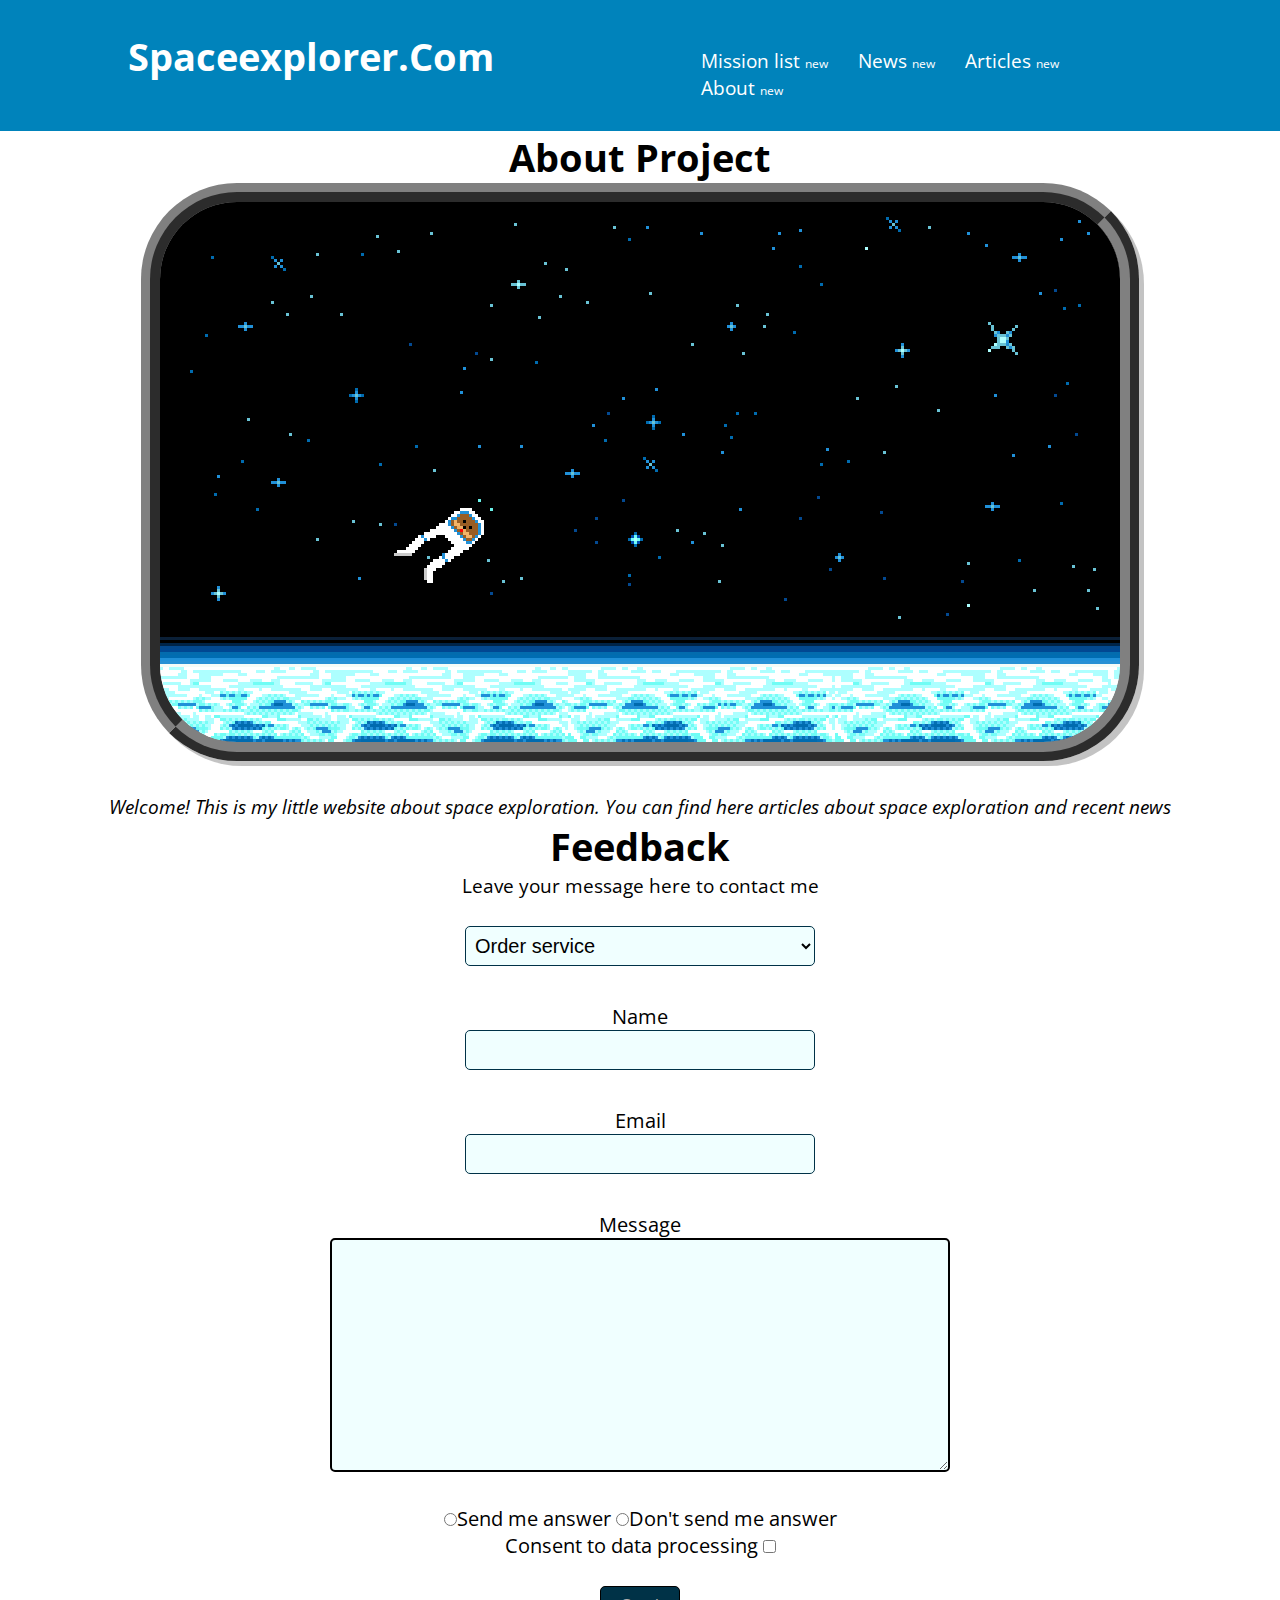
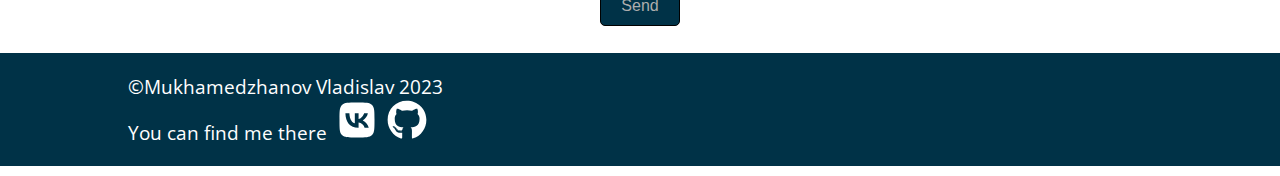
<file: about.html>
<!DOCTYPE html>
<html lang="en">
<head>
    <meta charset="UTF-8">
    <meta http-equiv="X-UA-Compatible" content="IE=edge">
    <meta name="viewport" content="width=device-width, initial-scale=1.0">
    <meta name="keywords" content="space, astronomy">
    <meta property="og:title" content="Main page">
    <meta property="og:site_name" content="Spaceexplorer">
    <meta property="og:url" content="https://https://vlad-mukhamedzhanov.github.io/project.edu/index.html">
    <meta property="og:description" content="Project about space and astronomy, recent news and articles">
    <meta property="og:image" content="https://https://vlad-mukhamedzhanov.github.io/project.edu/img/rocket-takeoff-fill.svg">

    <title>About project</title>
    <link rel="icon" type="image/ico" sizes="32x32" href="icon/favicon.ico">
    <link rel="preconnect" href="https://fonts.googleapis.com">
    <link rel="preconnect" href="https://fonts.gstatic.com" crossorigin>
    <link href="https://fonts.googleapis.com/css2?family=Open+Sans:ital,wght@0,300;0,400;0,500;0,600;0,700;0,800;1,300;1,400;1,500;1,600;1,700;1,800&display=swap" rel="stylesheet">
    <link rel="stylesheet" href="css/style.css">
</head>
<body>
    <header>
            <h1><a href="index.html">Spaceexplorer.com</a></h1>
            <nav>
            <ul class="main_menu">
                <li><a href="launches.html">Mission list</a></li>
                <li><a href="news.html">News</a></li>
                <li><a href="construction.html">Articles</a></li>
                <li><a href="about.html">About</a></li>
            </ul>
            </nav>
    </header>
    <main>
        <section class = "about_project">
            <h1>About project</h1>
            <img  class="gondola" src="img/nightpire_gondola-in-space.gif">
            <p>Welcome! This is my little website about space exploration. You can find here articles about space exploration and recent news</p>
        </section>
        <section class = "feedback" id = "feedback">
            <h1>Feedback</h1>
            <p>Leave your message here to contact me</p><br>  
            <form class = "feedback" id = "contact-form" action = "">
                <div class = "form_item">
                    <select name = "topic" id = "topic">
                        <option value="1">Order service</option>
                        <option value="2">Leave a review/comment</option>
                        <option value="3">Offer cooperation</option>
                        <option value="4">Other</option>
                    </select>
                </div><br>
                <div class = "form_item">
                    <label for = "name">Name</label><br>
                    <input id = "name" type = "text" required>
                </div><br>
                <div class = "form_item">
                    <label for = "email">Email</label><br>
                    <input id = "email" type = "text" required>
                </div><br>
                <div class = "form_item">
                    <label for = "textarea">Message</label><br>
                    <textarea id = "textarea" type = "text" rows=10 cols=50 required></textarea>
                </div><br>
                <label>
                    <input type="radio" name="optionsR" id="optionsR1" value="option1" required>Send me answer
                </label>                    
                <label>
                    <input type="radio" name="optionsR" id="optionsR2" value="option2" required>Don't send me answer
                </label>
                <div class = "form_item">
                    <label for = "checkbox">Consent to data processing</label>
                    <input id = "checkbox" type = "checkbox" required>
                </div><br>
                <div class = "form_item">
                    <input type = "submit" value = "Send">
                </div><br>
            </form>
        </section>
    </main>
    <footer>
        <p>&copy;Mukhamedzhanov Vladislav 2023</p>
        <p>You can find me there<a href="https://vk.com/d8593525" target="_blank"><img src="img/vk.svg"></a><a href="https://github.com/SolarScholar" target="_blank"><img src="img/github.svg"></a></p>
    </footer>
</body>
</html>
</file>
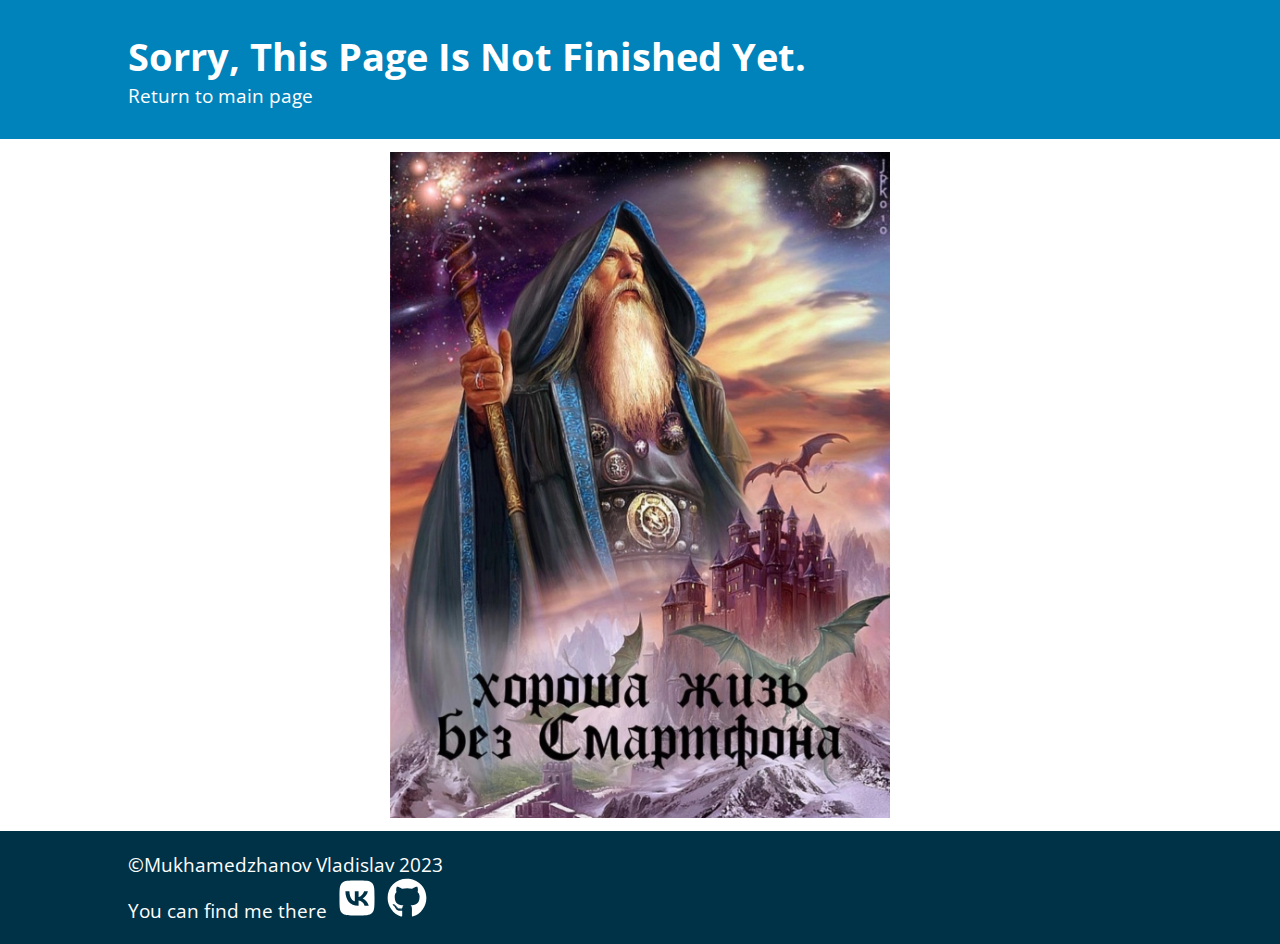
<file: construction.html>
<!DOCTYPE html>
<html lang="en">
<head>
    <meta charset="UTF-8">
    <meta http-equiv="X-UA-Compatible" content="IE=edge">
    <meta name="viewport" content="width=device-width, initial-scale=1.0">
    <title>Under construction!</title>
    <link rel="icon" type="image/ico" sizes="32x32" href="icon/favicon.ico">
    <link rel="preconnect" href="https://fonts.googleapis.com">
    <link rel="preconnect" href="https://fonts.gstatic.com" crossorigin>
    <link href="https://fonts.googleapis.com/css2?family=Open+Sans:ital,wght@0,300;0,400;0,500;0,600;0,700;0,800;1,300;1,400;1,500;1,600;1,700;1,800&display=swap" rel="stylesheet">
    <link rel="stylesheet" href="css/style.css">
</head>
<body>
    <header>
            <h1>Sorry, this page is not finished yet.</h1>
            <nav>
                <a href="index.html">Return to main page</a>
            </nav>
    </header>
    <main>
        <img class="just_an_image" src="img/1680644385129.jpg" width="500px">
    </main>
    <footer>
        <p>&copy;Mukhamedzhanov Vladislav 2023</p>
        <p>You can find me there<a href="https://vk.com/d8593525" target="_blank"><img src="img/vk.svg"></a><a href="https://github.com/stargazer16" target="_blank"><img src="img/github.svg"></a></p>
    </footer>
</body>
</html>
</file>
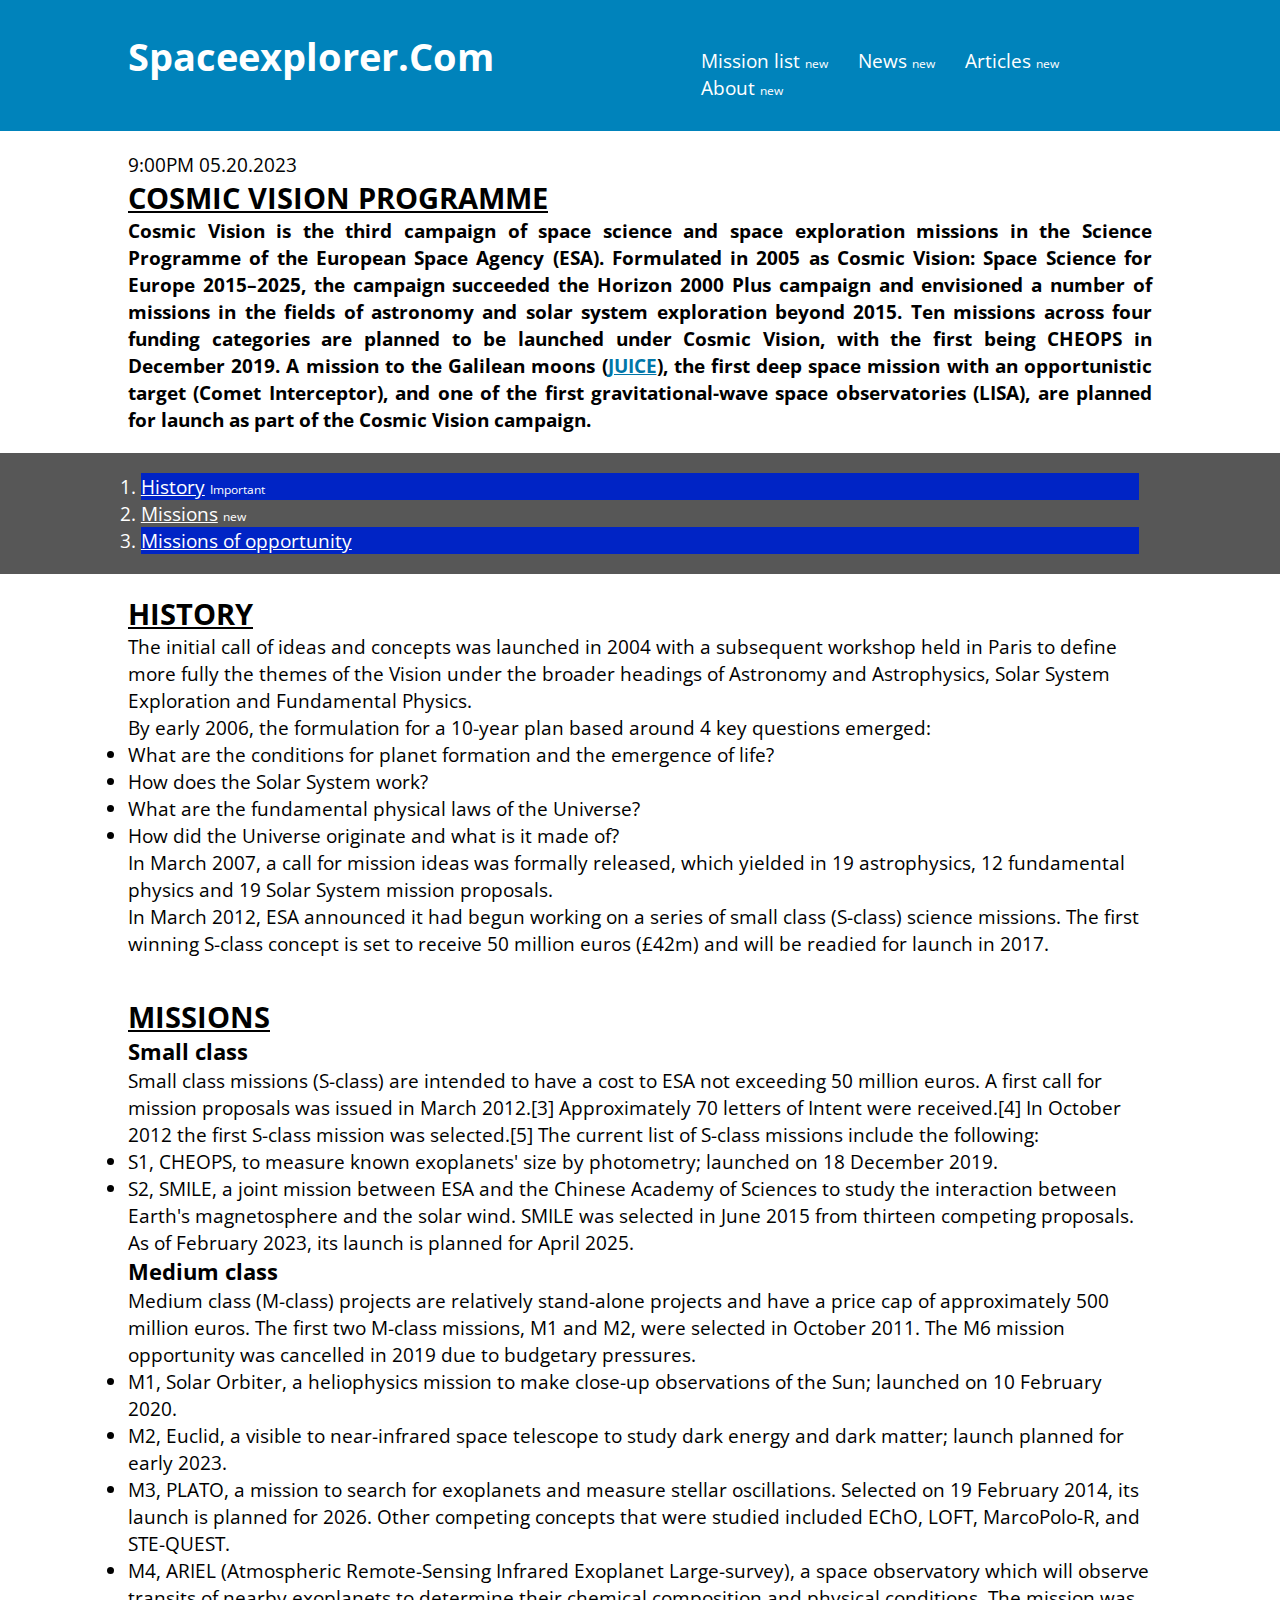
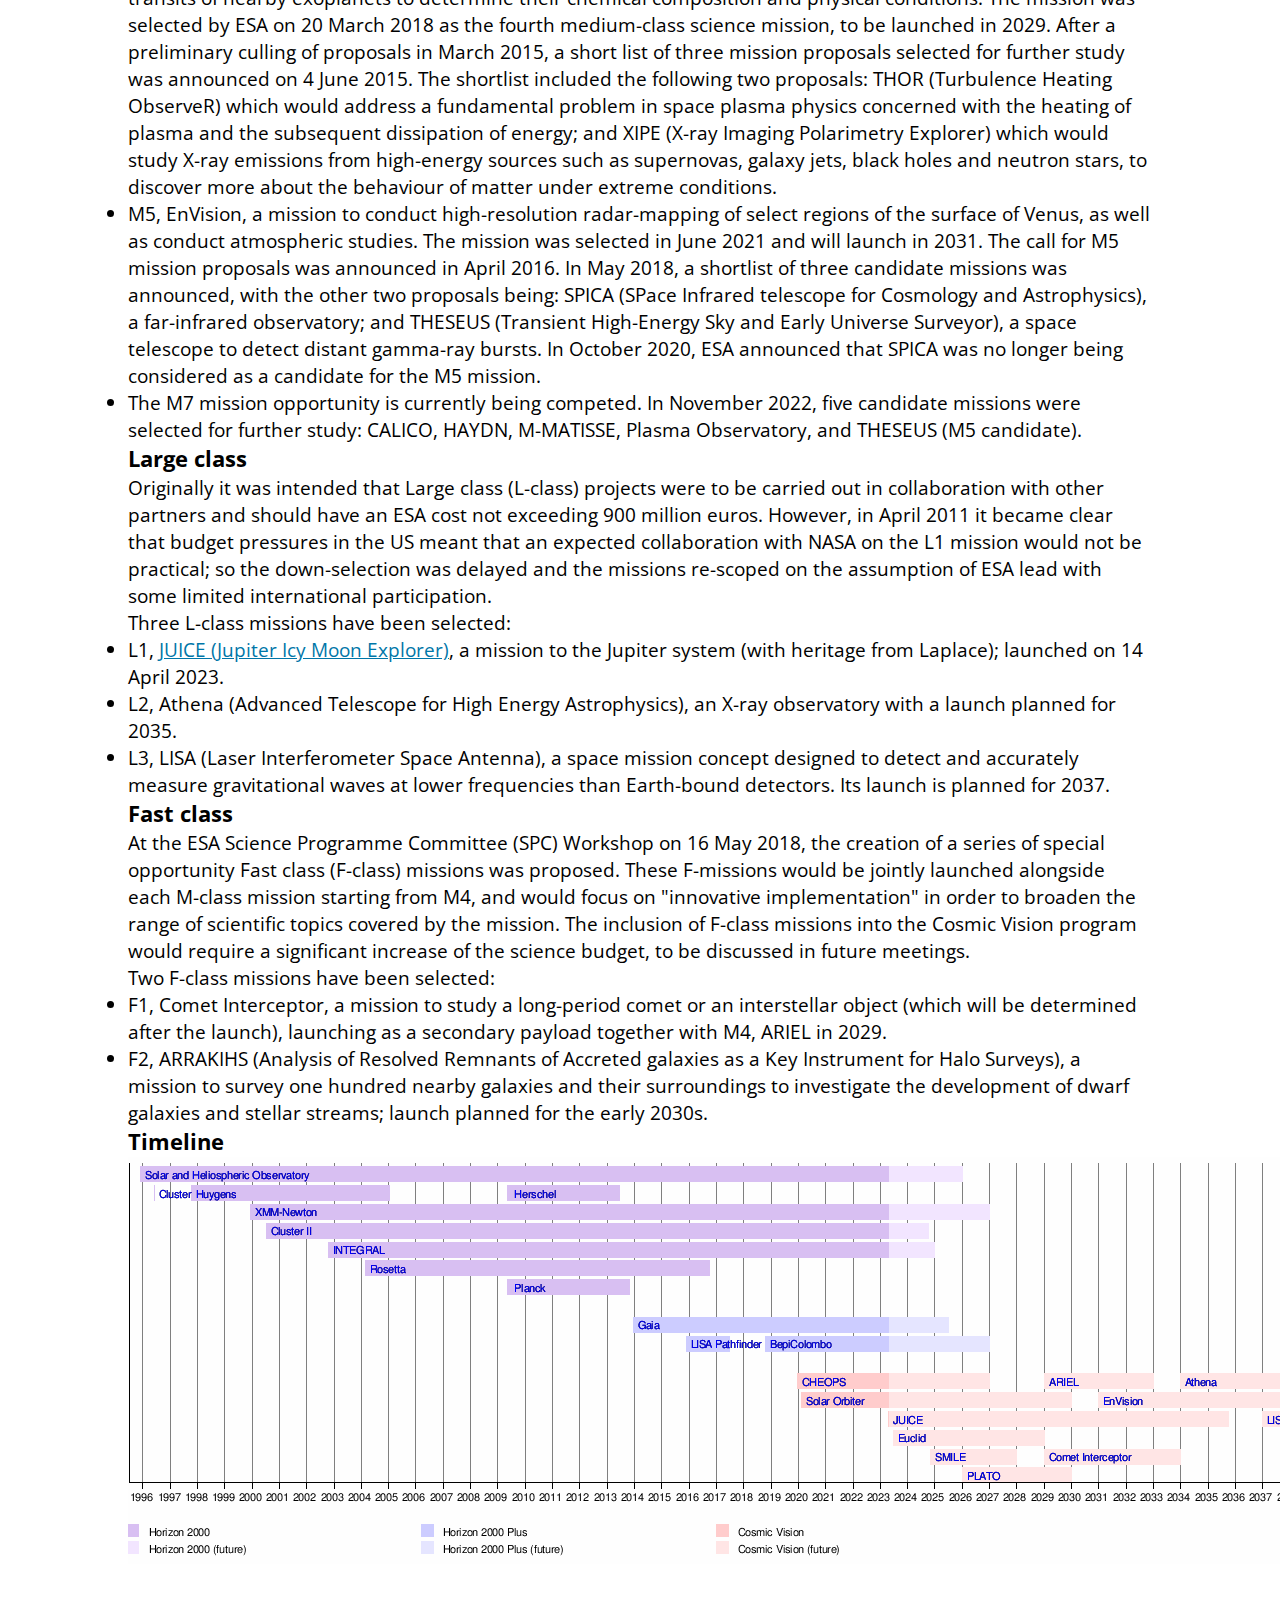
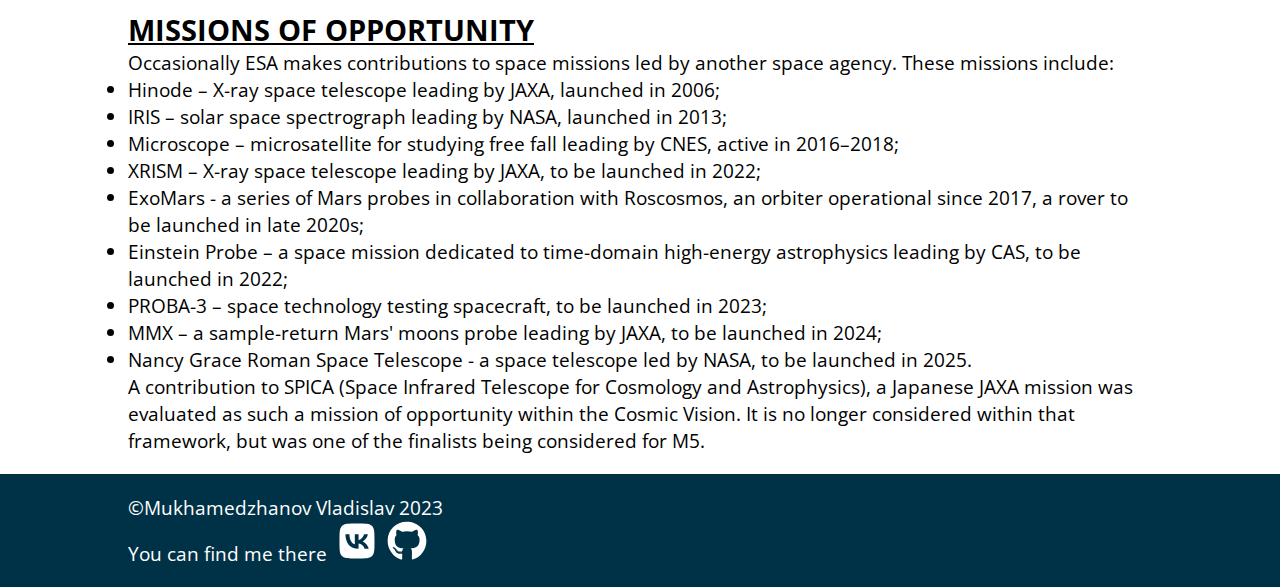
<file: esa_cosmic_vision.html>
<!DOCTYPE html>
<html lang="en">
<head>
    <meta charset="UTF-8">
    <meta http-equiv="X-UA-Compatible" content="IE=edge">
    <meta name="viewport" content="width=device-width, initial-scale=1.0">
    <title>ESA's Cosmic Vision</title>
    <link rel="icon" type="image/ico" sizes="32x32" href="icon/favicon.ico">
    <link rel="preconnect" href="https://fonts.googleapis.com">
    <link rel="preconnect" href="https://fonts.gstatic.com" crossorigin>
    <link href="https://fonts.googleapis.com/css2?family=Open+Sans:ital,wght@0,300;0,400;0,500;0,600;0,700;0,800;1,300;1,400;1,500;1,600;1,700;1,800&display=swap" rel="stylesheet">
    <link rel="stylesheet" href="css/style.css">
</head>
<body>
    <header>
        <h1><a href="index.html">Spaceexplorer.com</a></h1>
        <nav>
        <ul class="main_menu">
            <li><a href="launches.html">Mission list</a></li>
            <li><a href="news.html">News</a></li>
            <li><a href="construction.html">Articles</a></li>
            <li><a href="about.html">About</a></li>
        </ul>
        </nav>
    </header>
    <main>
        <section class = "about_mission" id="about_mission">
            <time datetime="2023-05-20T21:00"> 9:00PM 05.20.2023</time>
            <h2>Cosmic Vision Programme</h2> 
            <p class = "about_text"><strong>Cosmic Vision is the third campaign of space science and space exploration missions in the Science Programme of the European Space Agency (ESA). Formulated in 2005 as Cosmic Vision: Space Science for Europe 2015–2025, the campaign succeeded the Horizon 2000 Plus campaign and envisioned a number of missions in the fields of astronomy and solar system exploration beyond 2015. Ten missions across four funding categories are planned to be launched under Cosmic Vision, with the first being CHEOPS in December 2019. A mission to the Galilean moons (<a class="in_text_link" href="esa_juice_mission.html">JUICE</a>), the first deep space mission with an opportunistic target (Comet Interceptor), and one of the first gravitational-wave space observatories (LISA), are planned for launch as part of the Cosmic Vision campaign. </strong></p>
        </section>
        <section class = "articles" id="articles">
            <ol class="list_articles">
                <li class="list_articles_text"><a href="#mission_history">History</a></li>
                <li class="list_articles_text"><a href="#missions">Missions</a></li>
                <li class="list_articles_text"><a href="#missions_of_opportunity">Missions of opportunity</a></li>
            </ol>
        </section>
        <section class="about_mission" id="mission_history">
            <h2>History</h2>
            <p>The initial call of ideas and concepts was launched in 2004 with a subsequent workshop held in Paris to define more fully the themes of the Vision under the broader headings of Astronomy and Astrophysics, Solar System Exploration and Fundamental Physics.</p>
            <p>By early 2006, the formulation for a 10-year plan based around 4 key questions emerged: </p>
            <ul>
                <li>What are the conditions for planet formation and the emergence of life?</li>
                <li>How does the Solar System work?</li>
                <li>What are the fundamental physical laws of the Universe?</li>
                <li>How did the Universe originate and what is it made of?</li>
            </ul>
            <p>In March 2007, a call for mission ideas was formally released, which yielded in 19 astrophysics, 12 fundamental physics and 19 Solar System mission proposals. </p>
            <p>In March 2012, ESA announced it had begun working on a series of small class (S-class) science missions. The first winning S-class concept is set to receive 50 million euros (£42m) and will be readied for launch in 2017.</p>
        </section>
        <section class="about_mission" id="missions">
            <h2>Missions</h2>
            <h3>Small class</h3>
            <p>Small class missions (S-class) are intended to have a cost to ESA not exceeding 50 million euros. A first call for mission proposals was issued in March 2012.[3] Approximately 70 letters of Intent were received.[4] In October 2012 the first S-class mission was selected.[5] The current list of S-class missions include the following: </p>
            <ul>
                <li>S1, CHEOPS, to measure known exoplanets' size by photometry; launched on 18 December 2019.</li>
                <li>S2, SMILE, a joint mission between ESA and the Chinese Academy of Sciences to study the interaction between Earth's magnetosphere and the solar wind. SMILE was selected in June 2015 from thirteen competing proposals. As of February 2023, its launch is planned for April 2025.</li>
            </ul>
            <h3>Medium class</h3>
            <p>Medium class (M-class) projects are relatively stand-alone projects and have a price cap of approximately 500 million euros. The first two M-class missions, M1 and M2, were selected in October 2011. The M6 mission opportunity was cancelled in 2019 due to budgetary pressures.</p>
            <ul>
                <li>M1, Solar Orbiter, a heliophysics mission to make close-up observations of the Sun; launched on 10 February 2020.</li>
                <li>M2, Euclid, a visible to near-infrared space telescope to study dark energy and dark matter; launch planned for early 2023.</li>
                <li>M3, PLATO, a mission to search for exoplanets and measure stellar oscillations. Selected on 19 February 2014, its launch is planned for 2026. Other competing concepts that were studied included EChO, LOFT, MarcoPolo-R, and STE-QUEST.</li>
                <li>M4, ARIEL (Atmospheric Remote-Sensing Infrared Exoplanet Large-survey), a space observatory which will observe transits of nearby exoplanets to determine their chemical composition and physical conditions. The mission was selected by ESA on 20 March 2018 as the fourth medium-class science mission, to be launched in 2029. After a preliminary culling of proposals in March 2015, a short list of three mission proposals selected for further study was announced on 4 June 2015. The shortlist included the following two proposals: THOR (Turbulence Heating ObserveR) which would address a fundamental problem in space plasma physics concerned with the heating of plasma and the subsequent dissipation of energy; and XIPE (X-ray Imaging Polarimetry Explorer) which would study X-ray emissions from high-energy sources such as supernovas, galaxy jets, black holes and neutron stars, to discover more about the behaviour of matter under extreme conditions.</li>
                <li>M5, EnVision, a mission to conduct high-resolution radar-mapping of select regions of the surface of Venus, as well as conduct atmospheric studies. The mission was selected in June 2021 and will launch in 2031. The call for M5 mission proposals was announced in April 2016. In May 2018, a shortlist of three candidate missions was announced, with the other two proposals being: SPICA (SPace Infrared telescope for Cosmology and Astrophysics), a far-infrared observatory; and THESEUS (Transient High-Energy Sky and Early Universe Surveyor), a space telescope to detect distant gamma-ray bursts. In October 2020, ESA announced that SPICA was no longer being considered as a candidate for the M5 mission.</li>
                <li>The M7 mission opportunity is currently being competed. In November 2022, five candidate missions were selected for further study: CALICO, HAYDN, M-MATISSE, Plasma Observatory, and THESEUS (M5 candidate).</li>
            </ul>
            <h3>Large class</h3>
            <p>Originally it was intended that Large class (L-class) projects were to be carried out in collaboration with other partners and should have an ESA cost not exceeding 900 million euros. However, in April 2011 it became clear that budget pressures in the US meant that an expected collaboration with NASA on the L1 mission would not be practical; so the down-selection was delayed and the missions re-scoped on the assumption of ESA lead with some limited international participation.</p>
            <p>Three L-class missions have been selected: </p>
            <ul>
                <li>L1, <a class="in_text_link" href="esa_juice_mission.html">JUICE (Jupiter Icy Moon Explorer)</a>, a mission to the Jupiter system (with heritage from Laplace); launched on 14 April 2023.</li>
                <li>L2, Athena (Advanced Telescope for High Energy Astrophysics), an X-ray observatory with a launch planned for 2035.</li>
                <li>L3, LISA (Laser Interferometer Space Antenna), a space mission concept designed to detect and accurately measure gravitational waves at lower frequencies than Earth-bound detectors. Its launch is planned for 2037.</li>
            </ul>
            <h3>Fast class</h3>
            <p>At the ESA Science Programme Committee (SPC) Workshop on 16 May 2018, the creation of a series of special opportunity Fast class (F-class) missions was proposed. These F-missions would be jointly launched alongside each M-class mission starting from M4, and would focus on "innovative implementation" in order to broaden the range of scientific topics covered by the mission. The inclusion of F-class missions into the Cosmic Vision program would require a significant increase of the science budget, to be discussed in future meetings.</p>
            <p>Two F-class missions have been selected: </p>
            <ul>
                <li>F1, Comet Interceptor, a mission to study a long-period comet or an interstellar object (which will be determined after the launch), launching as a secondary payload together with M4, ARIEL in 2029.</li>
                <li>F2, ARRAKIHS (Analysis of Resolved Remnants of Accreted galaxies as a Key Instrument for Halo Surveys), a mission to survey one hundred nearby galaxies and their surroundings to investigate the development of dwarf galaxies and stellar streams; launch planned for the early 2030s.</li>
            </ul>
            <h3>Timeline</h3>
            <img src="img/qjg4e8pwkfmw4qvkf7pgme0fop049uz.png" alt="Timeline of ESA's missions">
        </section>
        <section class="about_mission" id="missions_of_opportunity">
            <h2>Missions of opportunity</h2>
            <p>Occasionally ESA makes contributions to space missions led by another space agency. These missions include:</p>
            <ul>
                <li>Hinode – X-ray space telescope leading by JAXA, launched in 2006;</li>
                <li>IRIS – solar space spectrograph leading by NASA, launched in 2013;</li>
                <li>Microscope – microsatellite for studying free fall leading by CNES, active in 2016–2018;</li>
                <li>XRISM – X-ray space telescope leading by JAXA, to be launched in 2022;</li>
                <li>ExoMars - a series of Mars probes in collaboration with Roscosmos, an orbiter operational since 2017, a rover to be launched in late 2020s;</li>
                <li>Einstein Probe – a space mission dedicated to time-domain high-energy astrophysics leading by CAS, to be launched in 2022;</li>
                <li>PROBA-3 – space technology testing spacecraft, to be launched in 2023;</li>
                <li>MMX – a sample-return Mars' moons probe leading by JAXA, to be launched in 2024;</li>
                <li>Nancy Grace Roman Space Telescope - a space telescope led by NASA, to be launched in 2025.</li>
            </ul>
            <p>A contribution to SPICA (Space Infrared Telescope for Cosmology and Astrophysics), a Japanese JAXA mission was evaluated as such a mission of opportunity within the Cosmic Vision. It is no longer considered within that framework, but was one of the finalists being considered for M5. </p>
        </section>
    </main>
    <footer>
        <p>&copy;Mukhamedzhanov Vladislav 2023</p>
        <p>You can find me there<a href="https://vk.com/d8593525" target="_blank"><img src="img/vk.svg"></a><a href="https://github.com/SolarScholar" target="_blank"><img src="img/github.svg"></a></p>
    </footer>
</body>
</html>
</file>
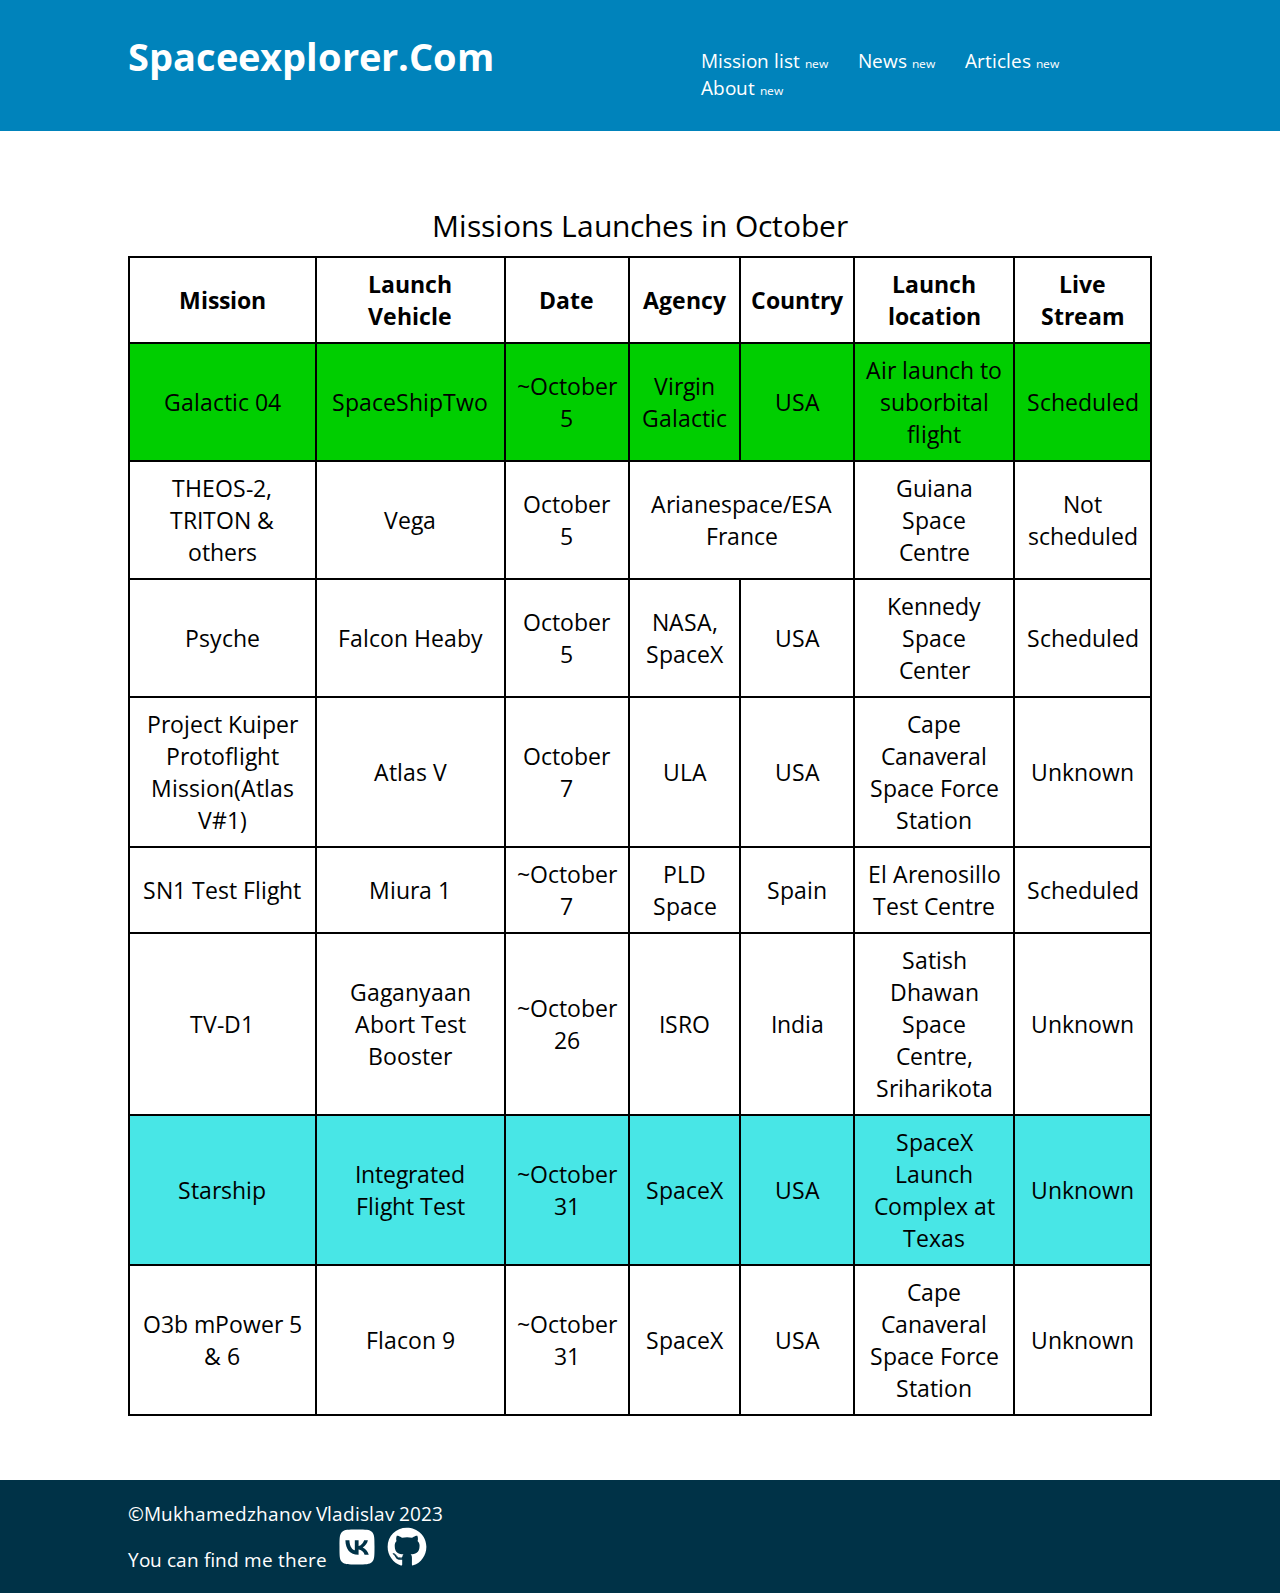
<file: launches.html>
<!DOCTYPE html>
<html lang="en">
<head>
    <meta charset="UTF-8">
    <meta http-equiv="X-UA-Compatible" content="IE=edge">
    <meta name="viewport" content="width=device-width, initial-scale=1.0">
    <title>Missions Launches in October</title>
    <link rel="icon" type="image/ico" sizes="32x32" href="icon/favicon.ico">
    <link rel="preconnect" href="https://fonts.googleapis.com">
    <link rel="preconnect" href="https://fonts.gstatic.com" crossorigin>
    <link href="https://fonts.googleapis.com/css2?family=Open+Sans:ital,wght@0,300;0,400;0,500;0,600;0,700;0,800;1,300;1,400;1,500;1,600;1,700;1,800&display=swap" rel="stylesheet">
    <link rel="stylesheet" href="css/style.css">
</head>
<body>
    <header>
        <h1><a href="index.html">Spaceexplorer.com</a></h1>
        <nav>
        <ul class="main_menu">
            <li><a href="launches.html">Mission list</a></li>
            <li><a href="news.html">News</a></li>
            <li><a href="construction.html">Articles</a></li>
            <li><a href="about.html">About</a></li>
        </ul>
        </nav>
    </header>
    <main>
        <section class="launches_list">
            <table class = "launches-table">
                <caption>Missions Launches in October</caption>
                <thead>
                    <tr>
                        <th>Mission</th>
                        <th>Launch Vehicle</th>
                        <th>Date</th>
                        <th>Agency</th>
                        <th>Country</th>
                        <th>Launch location</th>
                        <th>Live Stream</th>
                    </tr>
                </thead>
                <tbody>
                    <tr>
                        <td>Galactic 04</td>
                        <td>SpaceShipTwo</td>
                        <td>~October 5</td>
                        <td>Virgin Galactic</td>
                        <td>USA</td>
                        <td>Air launch to suborbital flight</td>
                        <td>Scheduled</td>
                    </tr>
                    <tr>
                        <td>THEOS-2, TRITON & others</td>
                        <td>Vega</td>
                        <td>October 5</td>
                        <td colspan="2">Arianespace/ESA France</td>
                        <td>Guiana Space Centre</td>
                        <td>Not scheduled</td>
                    </tr>
                     <tr>
                        <td>Psyche</td>
                        <td>Falcon Heaby</td>
                        <td>October 5</td>
                        <td>NASA, SpaceX</td>
                        <td>USA</td>
                        <td>Kennedy Space Center</td>
                        <td>Scheduled</td>
                    </tr>
                    <tr>
                        <td>Project Kuiper Protoflight Mission(Atlas V#1)</td>
                        <td>Atlas V</td>
                        <td>October 7</td>
                        <td>ULA</td>
                        <td>USA</td>
                        <td>Cape Canaveral Space Force Station</td>
                        <td>Unknown</td>
                    </tr>
                    <tr>
                        <td>SN1 Test Flight</td>
                        <td>Miura 1</td>
                        <td>~October 7</td>
                        <td>PLD Space</td>
                        <td>Spain</td>
                        <td>El Arenosillo Test Centre</td>
                        <td>Scheduled</td>
                    </tr>
                    <tr>
                        <td>TV-D1</td>
                        <td>Gaganyaan Abort Test Booster</td>
                        <td>~October 26</td>
                        <td>ISRO</td>
                        <td>India</td>
                        <td>Satish Dhawan Space Centre, Sriharikota</td>
                        <td>Unknown</td>
                    </tr>
                     <tr>
                        <td>Starship</td>
                        <td>Integrated Flight Test</td>
                        <td>~October 31</td>
                        <td>SpaceX</td>
                        <td>USA</td>
                        <td>SpaceX Launch Complex at Texas</td>
                        <td>Unknown</td>
                    </tr>
                    <tr>
                        <td>O3b mPower 5 & 6</td>
                        <td>Flacon 9</td>
                        <td>~October 31</td>
                        <td>SpaceX</td>
                        <td>USA</td>
                        <td>Cape Canaveral Space Force Station</td>
                        <td>Unknown</td>
                    </tr>
                </tbody>
            </table>
        </section>
    </main>
    <footer>
        <p>&copy;Mukhamedzhanov Vladislav 2023</p>
        <p>You can find me there<a href="https://vk.com/d8593525" target="_blank"><img src="img/vk.svg"></a><a href="https://github.com/SolarScholar" target="_blank"><img src="img/github.svg"></a></p>
    </footer>
</body>
</html>
</file>
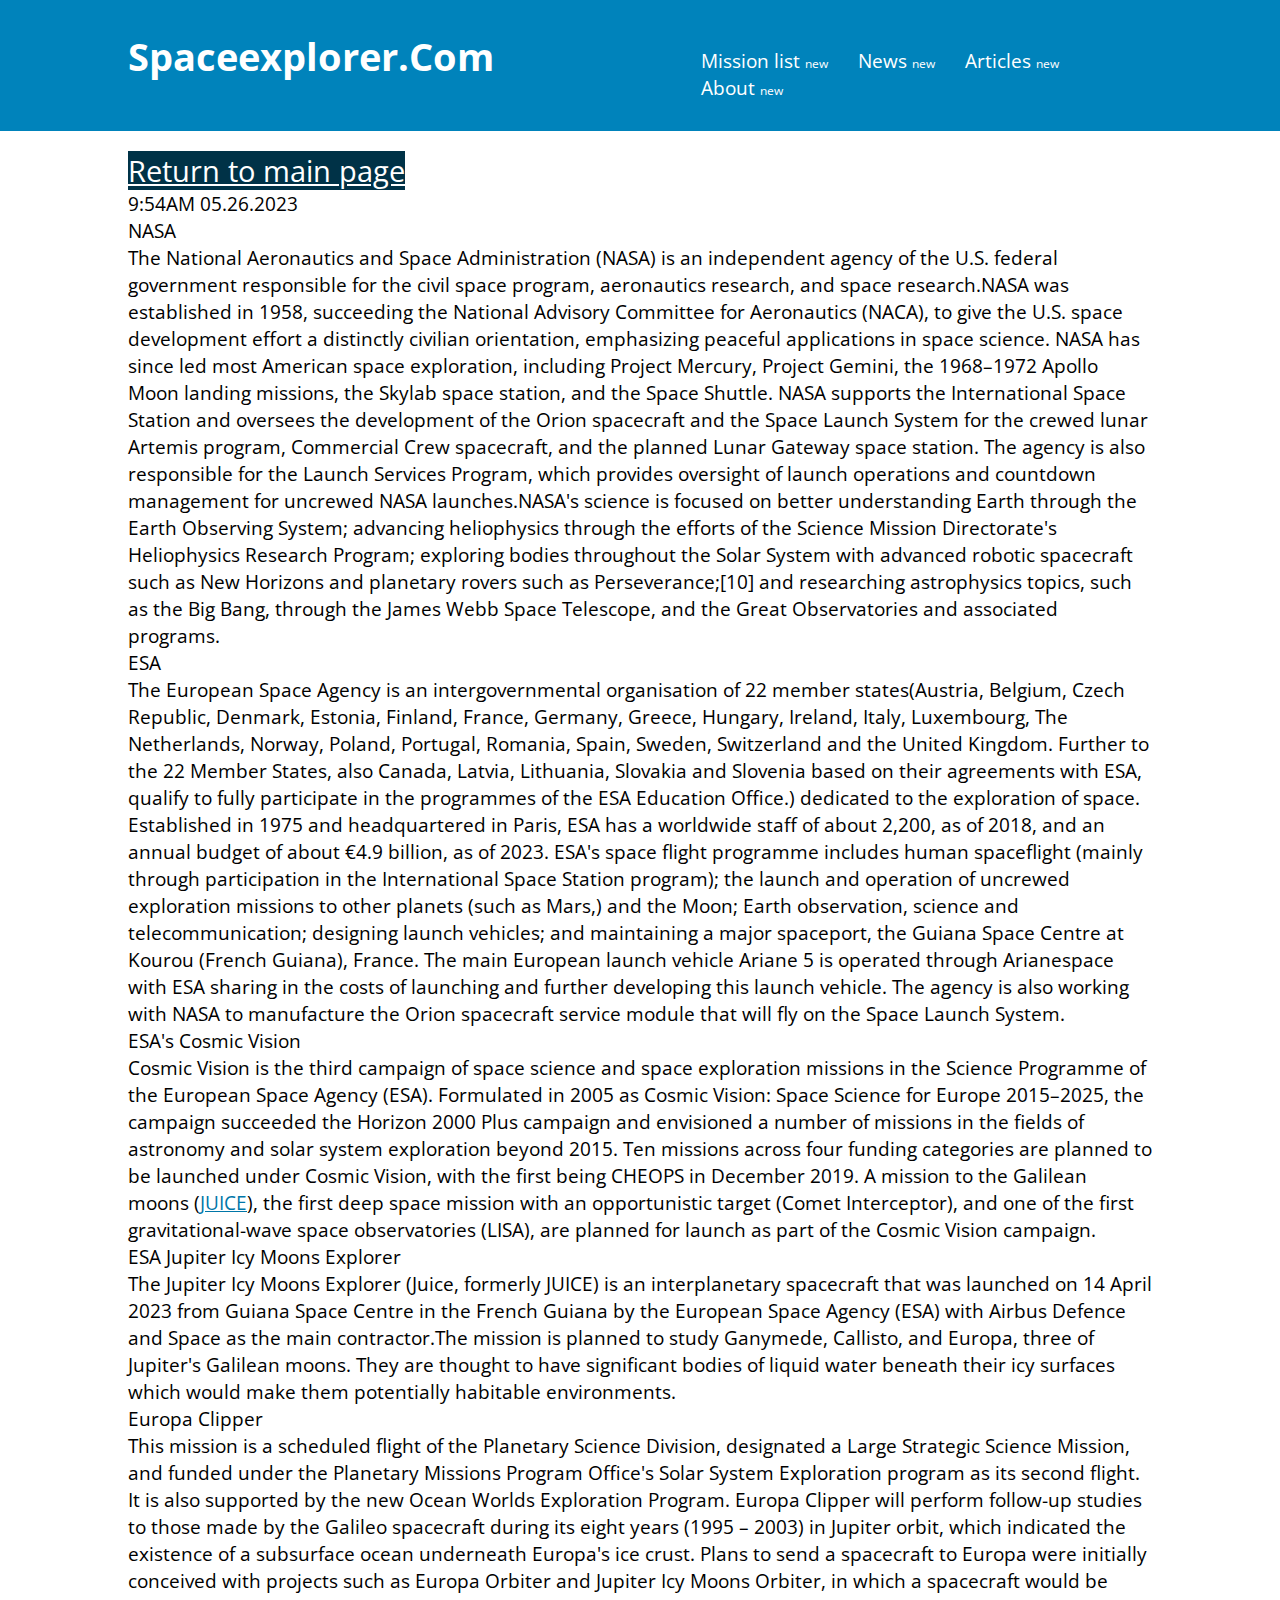
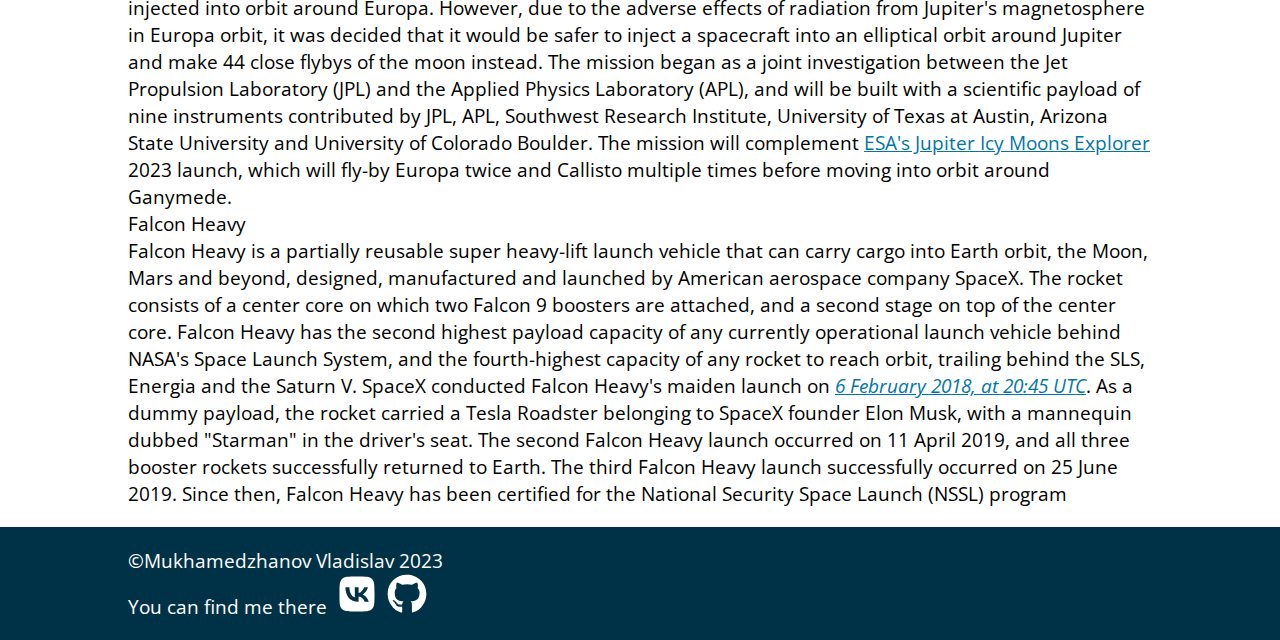
<file: terms.html>
<!DOCTYPE html>
<html lang="en">
<head>
    <meta charset="UTF-8">
    <meta http-equiv="X-UA-Compatible" content="IE=edge">
    <meta name="viewport" content="width=device-width, initial-scale=1.0">
    <title>List of terms</title>
    <link rel="icon" type="image/ico" sizes="32x32" href="icon/favicon.ico">
    <link rel="preconnect" href="https://fonts.googleapis.com">
    <link rel="preconnect" href="https://fonts.gstatic.com" crossorigin>
    <link href="https://fonts.googleapis.com/css2?family=Open+Sans:ital,wght@0,300;0,400;0,500;0,600;0,700;0,800;1,300;1,400;1,500;1,600;1,700;1,800&display=swap" rel="stylesheet">
    <link rel="stylesheet" href="css/style.css">
</head>
<body>
    <header>
        <h1><a href="index.html">Spaceexplorer.com</a></h1>
        <nav>
        <ul class="main_menu">
            <li><a href="launches.html">Mission list</a></li>
            <li><a href="news.html">News</a></li>
            <li><a href="construction.html">Articles</a></li>
            <li><a href="about.html">About</a></li>
        </ul>
        </nav>
    </header>
    <main>
        <section class = "about_mission" id="about_mission">
            <div>
            <a class = "return_to_main" href="index.html">Return to main page</a>
            </div>
            <time datetime="2023-05-20T21:00"> 9:54AM 05.26.2023</time>
            <dl>
                <dt>
                    NASA
                </dt>
                <dd>
                    The National Aeronautics and Space Administration (NASA) is an independent agency of the U.S. federal government responsible for the civil space program, aeronautics research, and space research.NASA was established in 1958, succeeding the National Advisory Committee for Aeronautics (NACA), to give the U.S. space development effort a distinctly civilian orientation, emphasizing peaceful applications in space science. NASA has since led most American space exploration, including Project Mercury, Project Gemini, the 1968–1972 Apollo Moon landing missions, the Skylab space station, and the Space Shuttle. NASA supports the International Space Station and oversees the development of the Orion spacecraft and the Space Launch System for the crewed lunar Artemis program, Commercial Crew spacecraft, and the planned Lunar Gateway space station. The agency is also responsible for the Launch Services Program, which provides oversight of launch operations and countdown management for uncrewed NASA launches.NASA's science is focused on better understanding Earth through the Earth Observing System; advancing heliophysics through the efforts of the Science Mission Directorate's Heliophysics Research Program; exploring bodies throughout the Solar System with advanced robotic spacecraft such as New Horizons and planetary rovers such as Perseverance;[10] and researching astrophysics topics, such as the Big Bang, through the James Webb Space Telescope, and the Great Observatories and associated programs.
                </dd>
                <dt>
                    ESA
                </dt>
                <dd>
                    The European Space Agency is an intergovernmental organisation of 22 member states(Austria, Belgium, Czech Republic, Denmark, Estonia, Finland, France, Germany, Greece, Hungary, Ireland, Italy, Luxembourg, The Netherlands, Norway, Poland, Portugal, Romania, Spain, Sweden, Switzerland and the United Kingdom. Further to the 22 Member States, also Canada, Latvia, Lithuania, Slovakia and Slovenia based on their agreements with ESA, qualify to fully participate in the programmes of the ESA Education Office.) dedicated to the exploration of space. Established in 1975 and headquartered in Paris, ESA has a worldwide staff of about 2,200, as of 2018, and an annual budget of about €4.9 billion, as of 2023. ESA's space flight programme includes human spaceflight (mainly through participation in the International Space Station program); the launch and operation of uncrewed exploration missions to other planets (such as Mars,) and the Moon; Earth observation, science and telecommunication; designing launch vehicles; and maintaining a major spaceport, the Guiana Space Centre at Kourou (French Guiana), France. The main European launch vehicle Ariane 5 is operated through Arianespace with ESA sharing in the costs of launching and further developing this launch vehicle. The agency is also working with NASA to manufacture the Orion spacecraft service module that will fly on the Space Launch System.
                </dd>
                <dt>
                    ESA's Cosmic Vision
                </dt>
                <dd>
                    Cosmic Vision is the third campaign of space science and space exploration missions in the Science Programme of the European Space Agency (ESA). Formulated in 2005 as Cosmic Vision: Space Science for Europe 2015–2025, the campaign succeeded the Horizon 2000 Plus campaign and envisioned a number of missions in the fields of astronomy and solar system exploration beyond 2015. Ten missions across four funding categories are planned to be launched under Cosmic Vision, with the first being CHEOPS in December 2019. A mission to the Galilean moons (<a class="in_text_link" href="esa_juice_mission.html">JUICE</a>), the first deep space mission with an opportunistic target (Comet Interceptor), and one of the first gravitational-wave space observatories (LISA), are planned for launch as part of the Cosmic Vision campaign.
                </dd>
                <dt>
                    ESA Jupiter Icy Moons Explorer
                </dt>
                <dd>
                    The Jupiter Icy Moons Explorer (Juice, formerly JUICE) is an interplanetary spacecraft that was launched on 14 April 2023 from Guiana Space Centre in the French Guiana by the European Space Agency (ESA) with Airbus Defence and Space as the main contractor.The mission is planned to study Ganymede, Callisto, and Europa, three of Jupiter's Galilean moons. They are thought to have significant bodies of liquid water beneath their icy surfaces which would make them potentially habitable environments.
                </dd>
                <dt>
                    Europa Clipper
                </dt>
                <dd>
                    This mission is a scheduled flight of the Planetary Science Division, designated a Large Strategic Science Mission, and funded under the Planetary Missions Program Office's Solar System Exploration program as its second flight. It is also supported by the new Ocean Worlds Exploration Program. Europa Clipper will perform follow-up studies to those made by the Galileo spacecraft during its eight years (1995 – 2003) in Jupiter orbit, which indicated the existence of a subsurface ocean underneath Europa's ice crust. Plans to send a spacecraft to Europa were initially conceived with projects such as Europa Orbiter and Jupiter Icy Moons Orbiter, in which a spacecraft would be injected into orbit around Europa. However, due to the adverse effects of radiation from Jupiter's magnetosphere in Europa orbit, it was decided that it would be safer to inject a spacecraft into an elliptical orbit around Jupiter and make 44 close flybys of the moon instead. The mission began as a joint investigation between the Jet Propulsion Laboratory (JPL) and the Applied Physics Laboratory (APL), and will be built with a scientific payload of nine instruments contributed by JPL, APL, Southwest Research Institute, University of Texas at Austin, Arizona State University and University of Colorado Boulder. The mission will complement <a class="in_text_link" href="esa_juice_mission.html">ESA's Jupiter Icy Moons Explorer</a> 2023 launch, which will fly-by Europa twice and Callisto multiple times before moving into orbit around Ganymede.
                </dd>
                <dt>
                    Falcon Heavy
                </dt>
                <dd>
                    Falcon Heavy is a partially reusable super heavy-lift launch vehicle that can carry cargo into Earth orbit, the Moon, Mars and beyond, designed, manufactured and launched by American aerospace company SpaceX. The rocket consists of a center core on which two Falcon 9 boosters are attached, and a second stage on top of the center core. Falcon Heavy has the second highest payload capacity of any currently operational launch vehicle behind NASA's Space Launch System, and the fourth-highest capacity of any rocket to reach orbit, trailing behind the SLS, Energia and the Saturn V. SpaceX conducted Falcon Heavy's maiden launch on <a class = "in_text_link" href = "https://www.youtube.com/watch?v=wbSwFU6tY1c&t=1309s" target="_blank">6 February 2018, at 20:45 UTC</a>. As a dummy payload, the rocket carried a Tesla Roadster belonging to SpaceX founder Elon Musk, with a mannequin dubbed "Starman" in the driver's seat. The second Falcon Heavy launch occurred on 11 April 2019, and all three booster rockets successfully returned to Earth. The third Falcon Heavy launch successfully occurred on 25 June 2019. Since then, Falcon Heavy has been certified for the National Security Space Launch (NSSL) program
                </dd>
            </dl>
        </section>
    </main>
    <footer>
        <p>&copy;Mukhamedzhanov Vladislav 2023</p>
        <p>You can find me there<a href="https://vk.com/d8593525" target="_blank"><img src="img/vk.svg"></a><a href="https://github.com/SolarScholar" target="_blank"><img src="img/github.svg"></a></p>
    </footer>
</body>
</html>
</file>
<file: css/style.css>
* {
    margin: 0;
    padding: 0;
    box-sizing: border-box;
}
/* div {
    background-color: aqua;
    width: 300px;
    height: 100px;
    border: solid 5px black;
    padding: 10px 30px 60px 100px; top right bottom left
    text-align: justify;
    margin: 150px auto; top left,right
} */
html {
    font-family: 'Open Sans', sans-serif;
    font-size: 1.2em;
}
header {
    color: white;
    background-color: #0083bb;
    padding: 30px 10%;
}
header a{
    text-decoration: none;
}
.sattelite-logo {
    margin: left;
    padding: 0 0 0 1%;
}
.main_menu {
    display: absolute;
    position: relative;
    margin-top: -35px;
    margin-left: 55%;
    list-style: none;
}
.return_to_main {
    font-size: 1.5rem;
    background-color: #003247;
}
main {
    background-color: white;
}
.just_an_image {
    display: block;
    margin-top: 1%;
    margin-left: auto;
    margin-right: auto;
    margin-bottom: 1%;
}
footer {
    color: white;
    background-color: #003247;
    padding: 20px 10%;
}
footer p > a {
    content: "";
    position: relative;
    left: 1%;
}
footer p > a+a {
    left: 2%;
}
.footer_text {
    color: white;
}
a {
    text-decoration: underline;
    color: white;
}
.in_text_link {
    color:#0076a8;
}
.list_articles {
    text-align: left;
}
.list_articles_text {
    color: white;
}
.about_mission {
    background-color: white;
    padding: 20px 10%;
}
.about_project {
    text-align: center;
}
.about_project p {
    font-style: italic;
}
.article {
    display: block;
    margin-right: auto;
    margin-left: auto;
    color: black;
    background-color: white;
    text-align: center;
}
.watch {
    background-color: #003247;
}
.watch_on_youtube {
    color:white;
}
.about_text {
    text-align: justify;
    font-size: 1rem;
}
.articles {
    background-color:rgb(87, 87, 87);
    text-align: center;
    padding: 20px 11%;
}
h1 {
    text-transform: capitalize;
    font-size: 2rem;
}
h2 {
    font-size: 1.5rem;
    text-decoration: underline;
    text-transform: uppercase;
}
blockquote {
    font-style: italic;
}
.gondola {
    border: ridge 1em grey;
    border-radius: 5em;
    box-shadow: 5px 5px #88888881;
}
/* a:link {
    color: white;
}
a:visited {
    color: gray;
}
a:active {
    color: black;
}
a:hover {
    color: rgb(0, 247, 255);
}
a:focus {
    color: blueviolet;
} */
.list_articles li:nth-child(2)::after { /*Черезстрочное оформление*/
    content: "new";
    margin: 5px;
    font-size: 12px;
    color: white;
}
.list_articles li:first-child::after { /*Черезстрочное оформление*/
    content: "Important";
    margin: 5px;
    font-size: 12px;
    color: white;
}
.list_articles li:nth-child(odd) { /*Черезстрочное оформление*/
    background-color: rgb(0, 36, 197);
}
p:lang(ru) {
    font-style: italic;
}
.main_menu li {
    position: relative;
    display: inline-block;
    margin: 0px 10px;
}
.main_menu li::after{
    content: "new";
    margin: 5px;
    font-size: 12px;
    color: white;
}
.main_menu li::before {
    content: "";
    position: absolute;
    display: block;
    top: 0;
    width: 0%;
    height: 2px;
    background: brown;
    transition: 0.3s;
}
.main_menu li:hover::before {
    width: 100px;

}
/* .main_text:first-line {
    letter-spacing: 20px;
} */
.main_text:lang(ru) {
    font-style: italic;
    background-color: azure;
}
.main_text:lang(ru)::before {
    content: "рус.";
    font-style: italic;
    font-size: 12px;
}
img+p {
    padding-top: 2%;
}
figure+p {
    padding-top: 2%;
}
.launches_list {
    text-align: center;
    padding: 5% 10%;
}
.launches-table caption {
    font-size: 30px;
    padding: 1%;
}
.launches-table {
    /* border: solid green 5px; */
    border-collapse: collapse;
    text-align: center;
}
.launches-table td,
.launches-table th {
    padding: 10px;
    border: solid 2px rgb(0, 0, 0);
    font-size: 1.2em;
}
.launches-table tbody tr:first-child {
    background-color: rgb(0, 206, 0);
}
.launches-table tbody tr:nth-child(7) {
    background-color: rgb(72, 230, 230);
}
.reg input[type = "text"],
.reg input[type = "password"]{
    border: 1px solid darkblue;
    background-color: aliceblue;
    padding: 5px 15px;
    margin-top: 15px;
}
.reg input[type = "submit"] {
    border: none;
    background: darkblue;
    color: white;
    border-radius: 10px;
    padding: 10px;
}
.reg input[type = "submit"]:focus {
    border: none;
    background: darkblue;
    color: white;
    border-radius: 10px;
    padding: 10px;
    box-shadow: inset 2px 1px black;
    transition: 00.3s;
}
a[href^='http'] {
    font-style: italic;
}
.feedback {
    text-align: center;
}
#contact-form input[type = "text"], #contact-form select {
    height: 40px;
    width: 350px;
    padding: 5px;
    margin-bottom: 10px;
    border: #003247 solid 1px;
    border-radius: 5px;
    background-color: azure;   
    font-size: 20px;
}
#contact-form input[type = "submit"] {
    text-align: center;
    font-size: 16px;
    color: rgb(173, 173, 173);
    background-color: #003247;
    height: 40px;
    width: 80px;
    border: black 1px solid;
    border-radius: 5px;
    transition: 0.3s;
   
}
#contact-form input[type = "submit"]:hover {
    color: white;
}
#contact-form input[type = "submit"]:active {
    color: white;
    background-color: #0076a8;
}
#contact-form label {
    font-size: 20px;
}
#contact-form textarea {
    border: solid 2px black;
    border-radius: 5px;
    font-size: 20px;
    background-color: azure;
}
/* #contact-form select {
    resize: none;
    border: solid 2px black;
    border-radius: 5px;
    font-size: 17px;
} */
</file>
